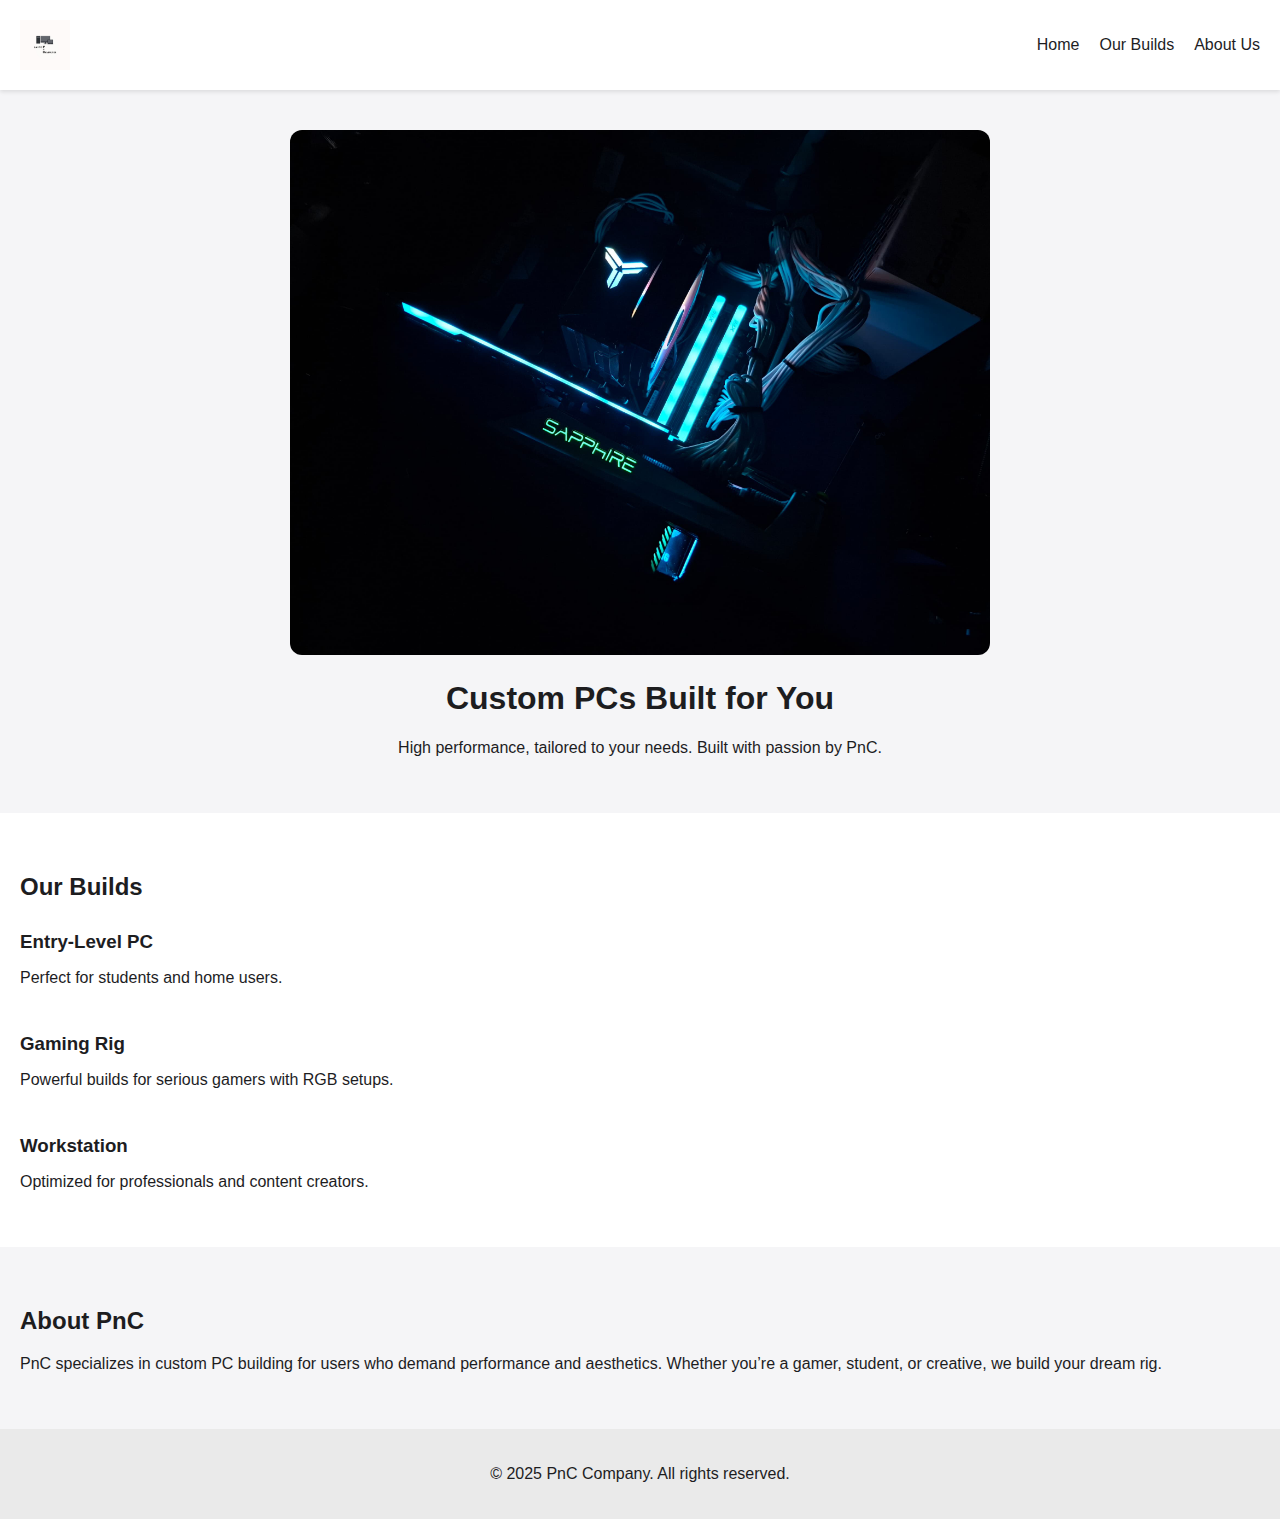
<file: pnccompany/index.html>
<!DOCTYPE html>
<html lang="en">
<head>
  <meta charset="UTF-8" />
  <meta name="viewport" content="width=device-width, initial-scale=1.0" />
  <title>PnC Company</title>
  <link rel="stylesheet" href="css/style.css" />
</head>
<body>
  <header>
    <img src="assets/logo.jpg" alt="PnC Logo" class="logo">
    <nav>
      <ul>
        <li><a href="#home">Home</a></li>
        <li><a href="#products">Our Builds</a></li>
        <li><a href="#about">About Us</a></li>
      </ul>
    </nav>
  </header>

  <section class="hero" id="home">
    <img src="assets/pc_build.jpg" alt="PC Build Showcase">
    <h1>Custom PCs Built for You</h1>
    <p>High performance, tailored to your needs. Built with passion by PnC.</p>
  </section>

  <section class="products" id="products">
    <h2>Our Builds</h2>
    <div class="product-list">
      <div class="product">
        <h3>Entry-Level PC</h3>
        <p>Perfect for students and home users.</p>
      </div>
      <div class="product">
        <h3>Gaming Rig</h3>
        <p>Powerful builds for serious gamers with RGB setups.</p>
      </div>
      <div class="product">
        <h3>Workstation</h3>
        <p>Optimized for professionals and content creators.</p>
      </div>
    </div>
  </section>

  <section class="about" id="about">
    <h2>About PnC</h2>
    <p>PnC specializes in custom PC building for users who demand performance and aesthetics. Whether you’re a gamer, student, or creative, we build your dream rig.</p>
  </section>

  <footer>
    <p>© 2025 PnC Company. All rights reserved.</p>
  </footer>
</body>
</html>
</file>
<file: pnccompany/css/style.css>
body {
  margin: 0;
  font-family: -apple-system, BlinkMacSystemFont, sans-serif;
  background-color: #f5f5f7;
  color: #1d1d1f;
}
header {
  display: flex;
  justify-content: space-between;
  align-items: center;
  padding: 20px;
  background-color: #ffffff;
  box-shadow: 0 2px 4px rgba(0,0,0,0.1);
}
.logo {
  height: 50px;
}
nav ul {
  display: flex;
  list-style: none;
  gap: 20px;
}
nav ul li a {
  text-decoration: none;
  color: #1d1d1f;
  font-weight: 500;
}
.hero {
  text-align: center;
  padding: 40px 20px;
}
.hero img {
  width: 90%;
  max-width: 700px;
  border-radius: 12px;
}
.products {
  padding: 40px 20px;
  background-color: #ffffff;
}
.product-list {
  display: flex;
  flex-direction: column;
  gap: 20px;
}
.product h3 {
  margin: 10px 0 5px;
}
.about {
  padding: 40px 20px;
}
footer {
  text-align: center;
  padding: 20px;
  background-color: #eaeaea;
}
</file>
